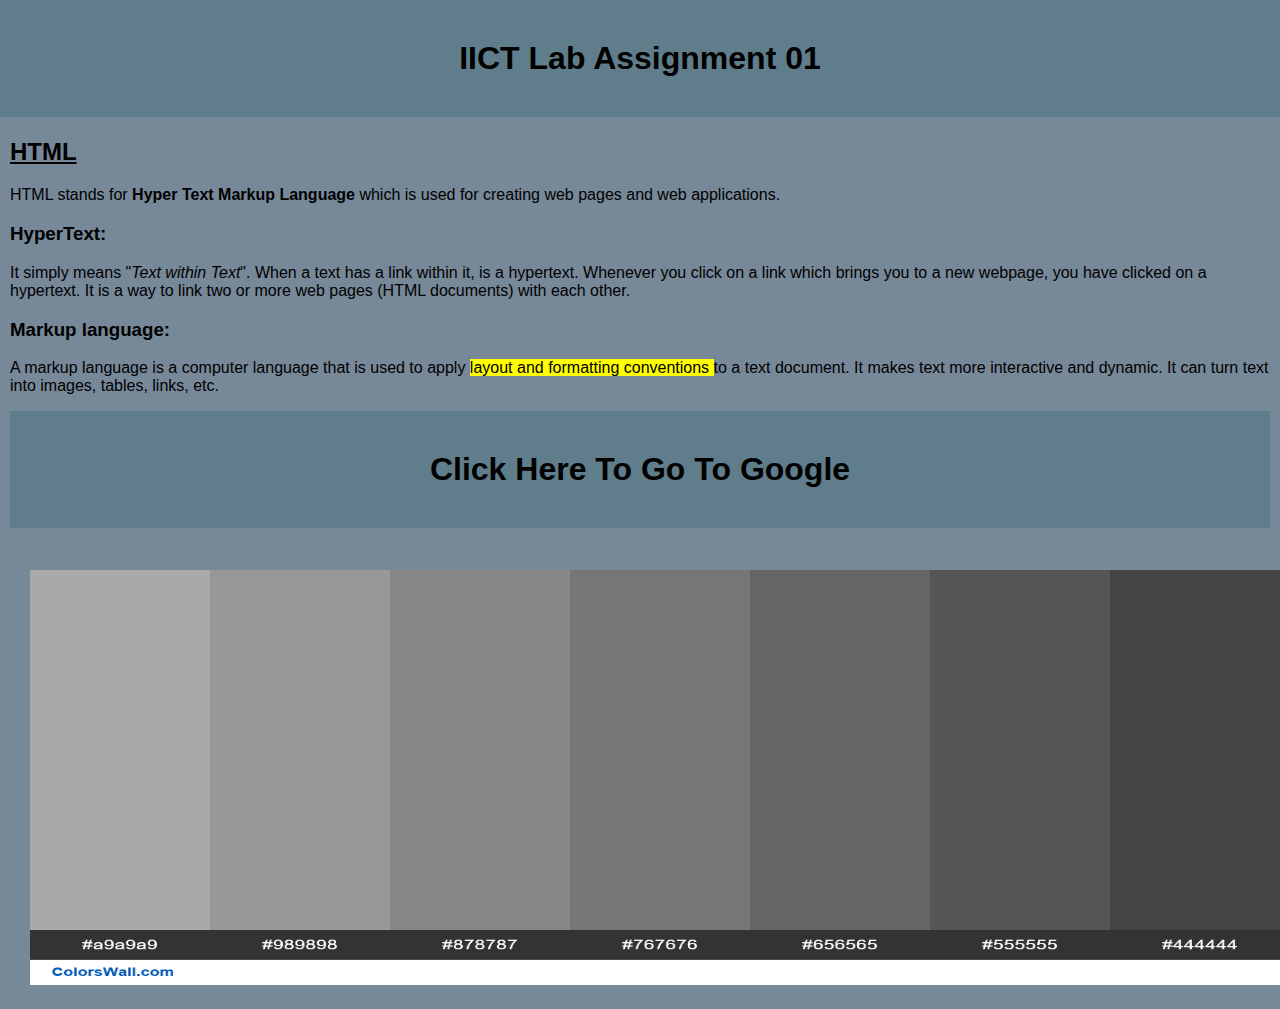
<file: iict/se201027_Lab01/Q1/index.html>
<!DOCTYPE html>
<html lang="en">
<head>
    <meta charset="UTF-8">
    <title>Lab Assignment - Q1</title>
    <link rel="stylesheet" href="css/styles.css">
</head>
<body>
    <h1>IICT Lab Assignment 01</h1>
    <div id="wrapper">
        <h2><u>HTML</u></h2>
        <p>HTML stands for <b>Hyper Text Markup Language</b> which is used for creating web pages and web applications.</p>
        <h3>HyperText:</h3>
        <p>It simply means "<em>Text within Text</em>". When a text has a link within it, is a hypertext. Whenever you click on a link which brings you to a
                new webpage, you have clicked on a hypertext. It is a way to link two or more web pages (HTML documents) with each other.</p>
        <h3>Markup language:</h3>
            <p>A markup language is a computer language that is used
                to apply <mark>layout and formatting conventions </mark> to a text document. It makes text more interactive and dynamic. It can turn text into images, tables, links, etc.</p>

        <a href="https://www.google.com"><h1>Click Here To Go To Google</h1></a>
        <a href="https://material.io/resources/color/#!/"><img id="colors" src="image/img-02.png" alt="" width="1800" height="415"></a>
    </div>
</body>
</html>
</file>
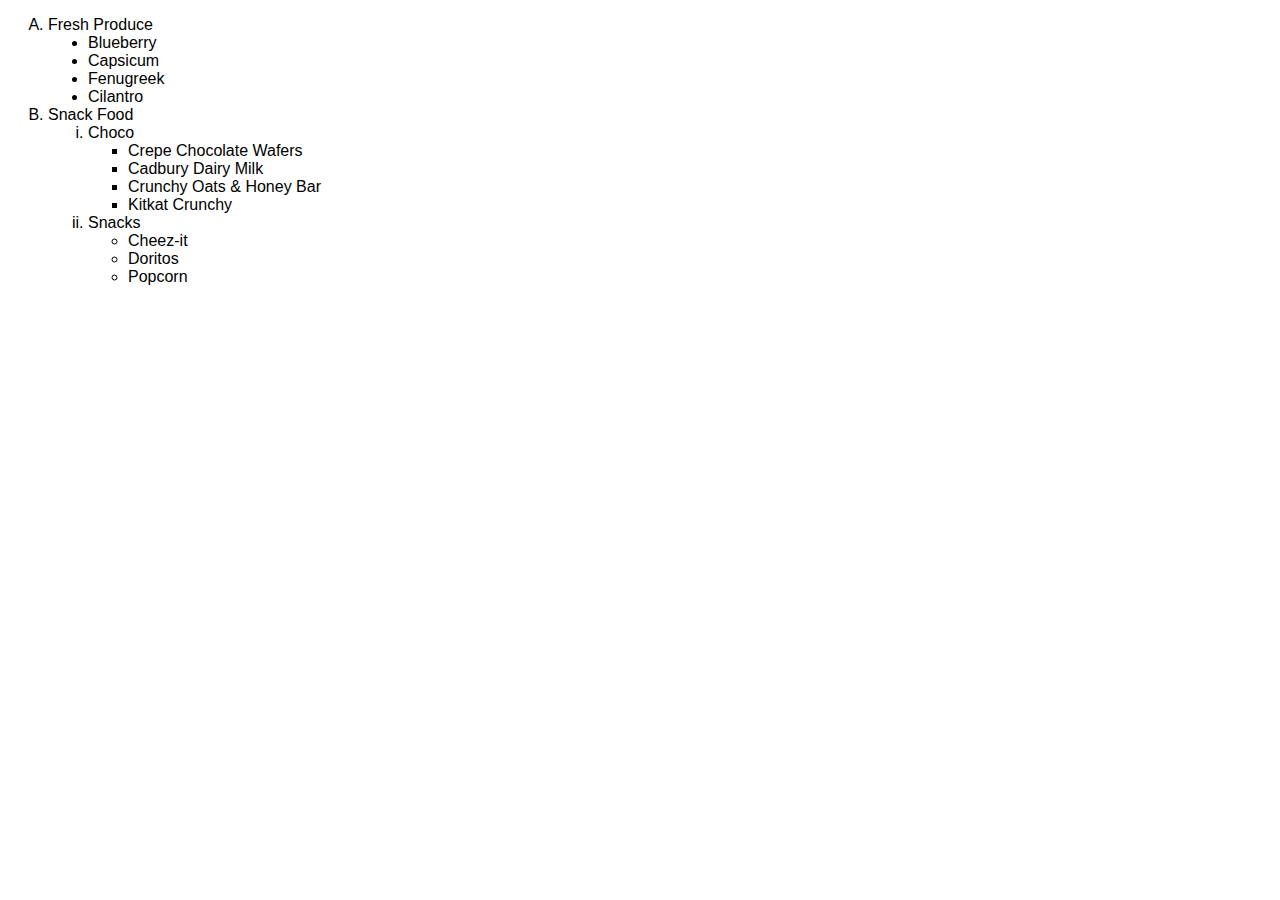
<file: iict/se201027_Lab01/Q3/index.html>
<!DOCTYPE html>
<html lang="en">
<head>
    <meta charset="UTF-8">
    <title>Lab Assignment - Q3</title>
    <link rel="stylesheet" href="css/styles.css">
</head>
<body>
    <table>
        <ol type="A">
            <li>Fresh Produce</li>
               <ul type="disc">
                   <li>Blueberry</li>
                   <li>Capsicum</li>
                   <li>Fenugreek</li>
                   <li>Cilantro</li>
               </ul>
            <li>Snack Food</li>
        <ol type="i">
            <li>Choco</li>
                <ul>
                    <li>Crepe Chocolate Wafers</li>
                    <li>Cadbury Dairy Milk</li>
                    <li>Crunchy Oats & Honey Bar</li>
                    <li>Kitkat Crunchy</li>
                </ul>
            <li>Snacks</li>
                <ul type="circle">
                    <li>Cheez-it</li>
                    <li>Doritos</li>
                    <li>Popcorn</li>
                </ul>
        </ol>
        </ol>
    </table>
</body>
</html>
</file>
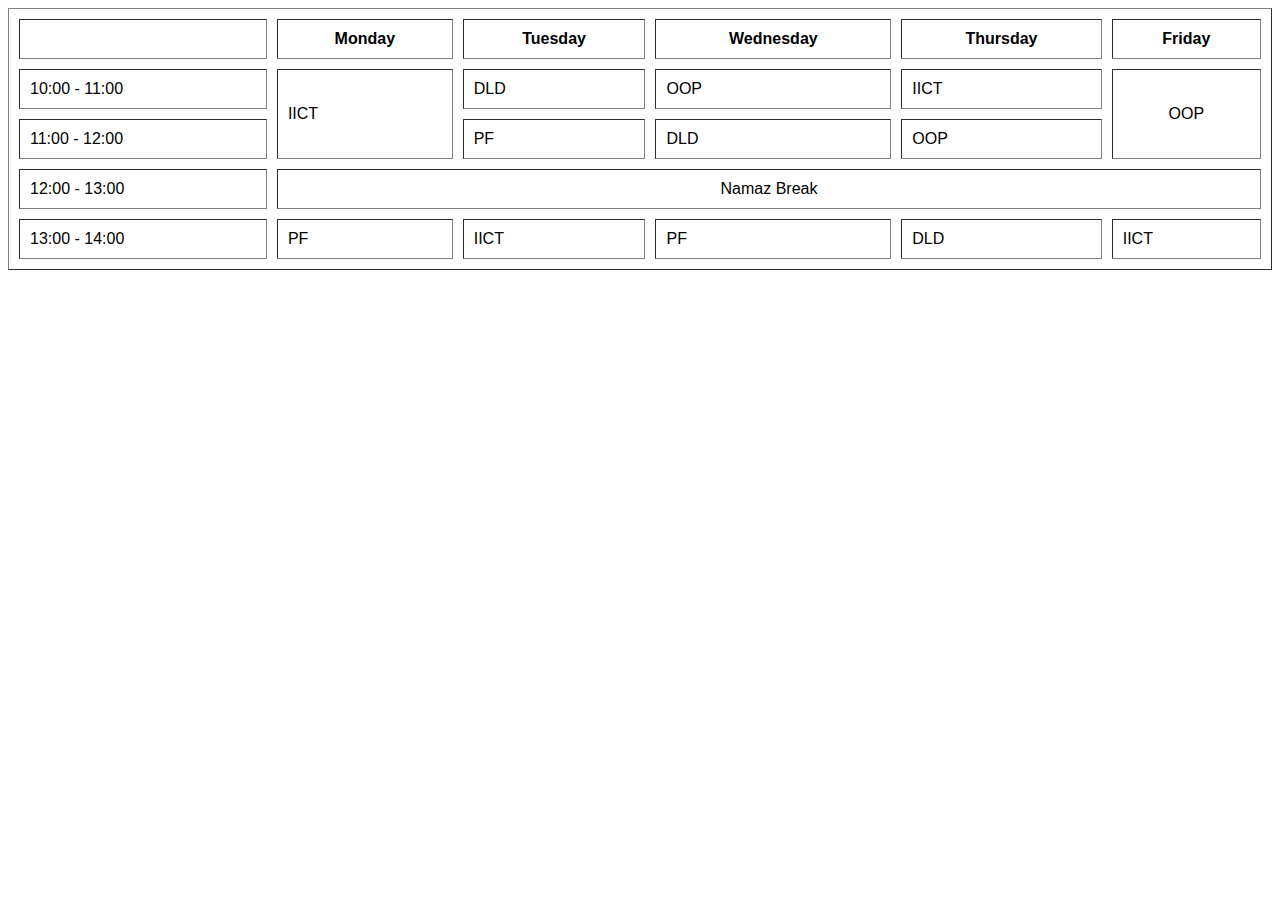
<file: iict/se201027_Lab02/Lab-02-Task-01/index.html>
<!DOCTYPE html>
<html lang="en">
<head>
    <meta charset="UTF-8">
    <title>Lab_Task 01</title>
    <link href="styles.css" rel="stylesheet"/>
</head>
<body>
    <table width="100%" cellspacing="10" cellpadding="10" border="1">
        <tr>
            <th></th>
            <th>Monday</th>
            <th>Tuesday</th>
            <th>Wednesday</th>
            <th>Thursday</th>
            <th>Friday</th>
        </tr>
        <tr>
            <td>10:00 - 11:00</td>
            <td rowspan="2">IICT</td>
            <td>DLD</td>
            <td>OOP</td>
            <td>IICT</td>
            <td rowspan="2" id="row-2-col-6">OOP</td>
        </tr>
        <tr>
            <td>11:00 - 12:00</td>
            <td>PF</td>
            <td>DLD</td>
            <td>OOP</td>
        </tr>
        <tr>
            <td>12:00 - 13:00</td>
            <td colspan="5" id="row-4-col-2">Namaz Break</td>
        </tr>
        <tr>
            <td>13:00 - 14:00</td>
            <td>PF</td>
            <td>IICT</td>
            <td>PF</td>
            <td>DLD</td>
            <td>IICT</td>
        </tr>
    </table>
</body>
</html>
</file>
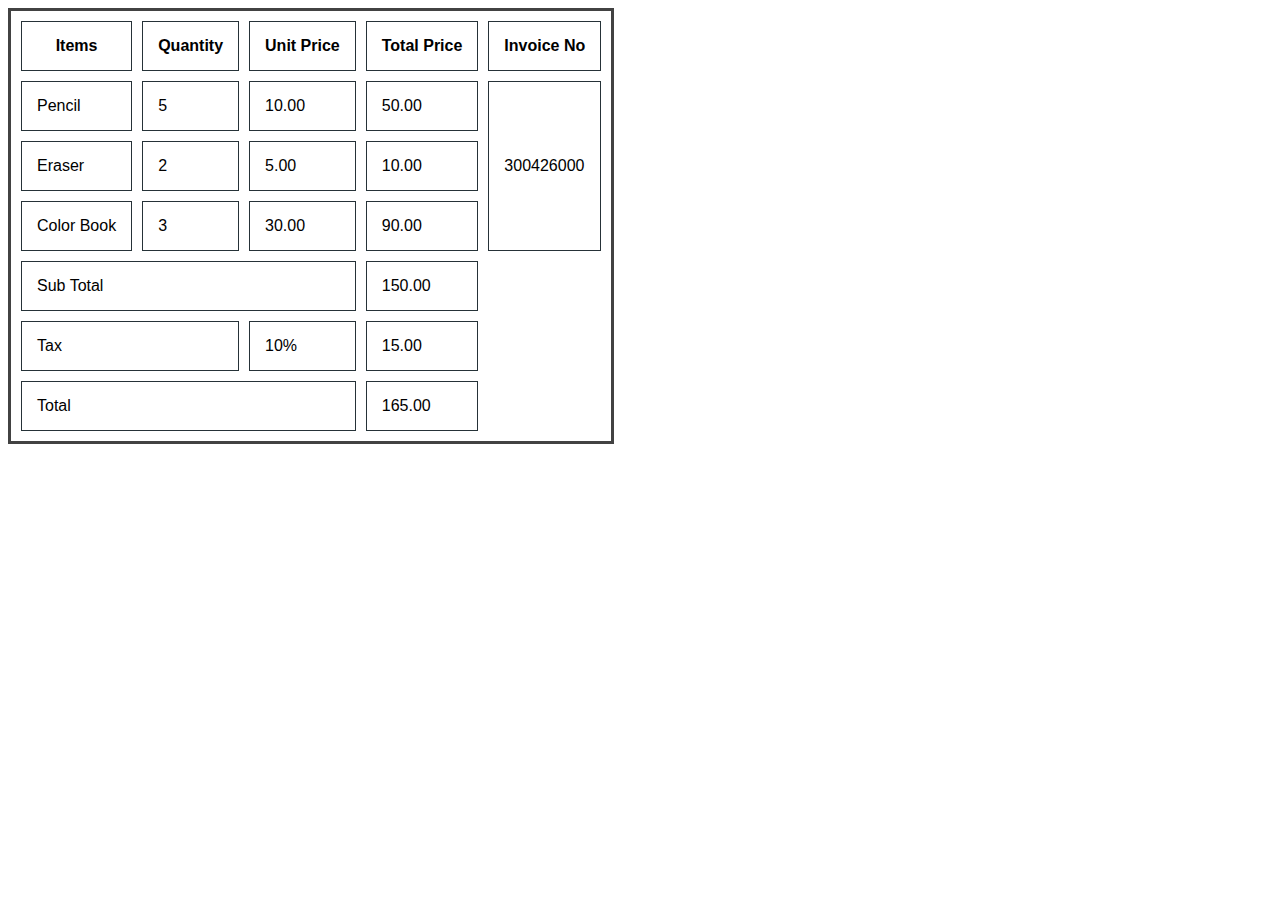
<file: iict/se201027_Lab02/Q1/index.html>
<!DOCTYPE html>
<html lang="en">
<head>
    <meta charset="UTF-8">
    <title>IICT Lab 02 Assignment</title>
    <link rel="stylesheet" href="css/styles.css">
</head>
<body>
    <table cellspacing="10px">
        <tr id="row-01">
            <td><b>Items</b></td>
            <td><b>Quantity</b></td>
            <td><b>Unit Price</b></td>
            <td><b>Total Price</b></td>
            <td><b>Invoice No</b></td>
        </tr>
        <tr id="row-02">
            <td>Pencil</td>
            <td>5</td>
            <td>10.00</td>
            <td>50.00</td>
            <td rowspan="3">300426000</td>
        </tr>
        <tr id="row-03">
            <td>Eraser</td>
            <td>2</td>
            <td>5.00</td>
            <td>10.00</td>
        </tr>
        <tr id="row-04">
            <td>Color Book</td>
            <td>3</td>
            <td>30.00</td>
            <td>90.00</td>
        </tr>
        <tr id="row-05">
            <td colspan="3">Sub Total</td>
            <td>150.00</td>
        </tr>
        <tr id="row-06">
            <td colspan="2">Tax</td>
            <td>10%</td>
            <td>15.00</td>
        </tr>
        <tr id="row-07">
            <td colspan="3">Total</td>
            <td>165.00</td>
        </tr>
    </table>
</body>
</html>
</file>
<file: iict/se201027_Lab01/Q1/css/styles.css>
body {
    font-family: sans-serif;
    background: lightslategray;
    margin: 0;
}

h1{
    text-align: center;
    padding: 40px;
    background: #607D8B;
    margin-top: 0;
}

#wrapper {
    margin-left: 10px;
    margin-right: 10px;
}

a {
    text-decoration: none;
    color: black;
}


.centered {
    position: absolute;
    top: 50%;
    left: 50%;
    transform: translate(-50%, -50%);
}

img#colors {
    padding: 20px 20px;
}
</file>
<file: iict/se201027_Lab01/Q3/css/styles.css>
body{
    font-family: sans-serif;
}
</file>
<file: iict/se201027_Lab02/Lab-02-Task-01/styles.css>
body{
    font-family: sans-serif;
}

#row-2-col-6{
    text-align: center;
}

#row-4-col-2{
    text-align: center;
}
</file>
<file: iict/se201027_Lab02/Q1/css/styles.css>
body {
  font-family: sans-serif;
}

table {
  border: 3px solid #424242;
}

td {
  border: 1px solid #263238;
}

#row-01 > td {
  padding: 15px;
  text-align: center;
}

#row-02 > td {
  padding: 15px;
}

#row-03 > td {
  padding: 15px;
}

#row-04 > td {
  padding: 15px;
}

#row-05 > td {
  padding: 15px;
}

#row-06 > td {
  padding: 15px;
}

#row-07 > td {
  padding: 15px;
}
</file>
